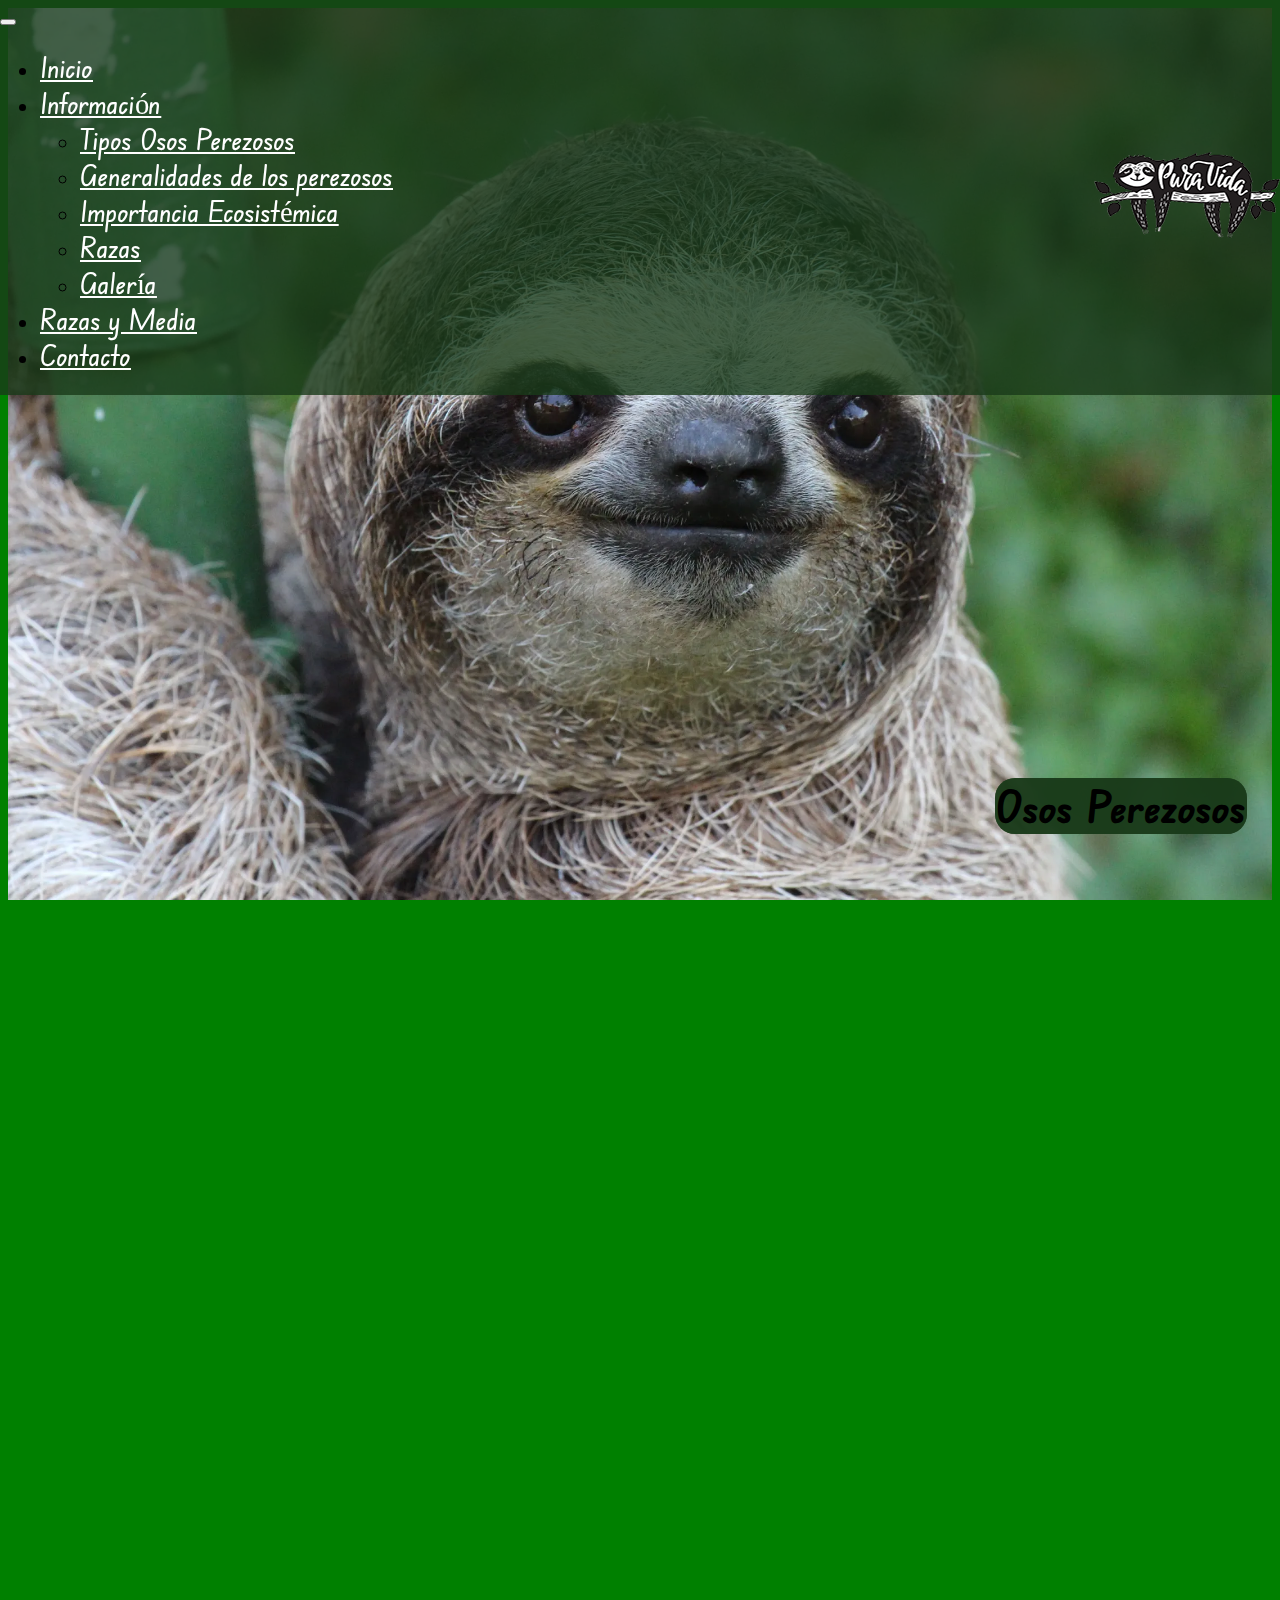
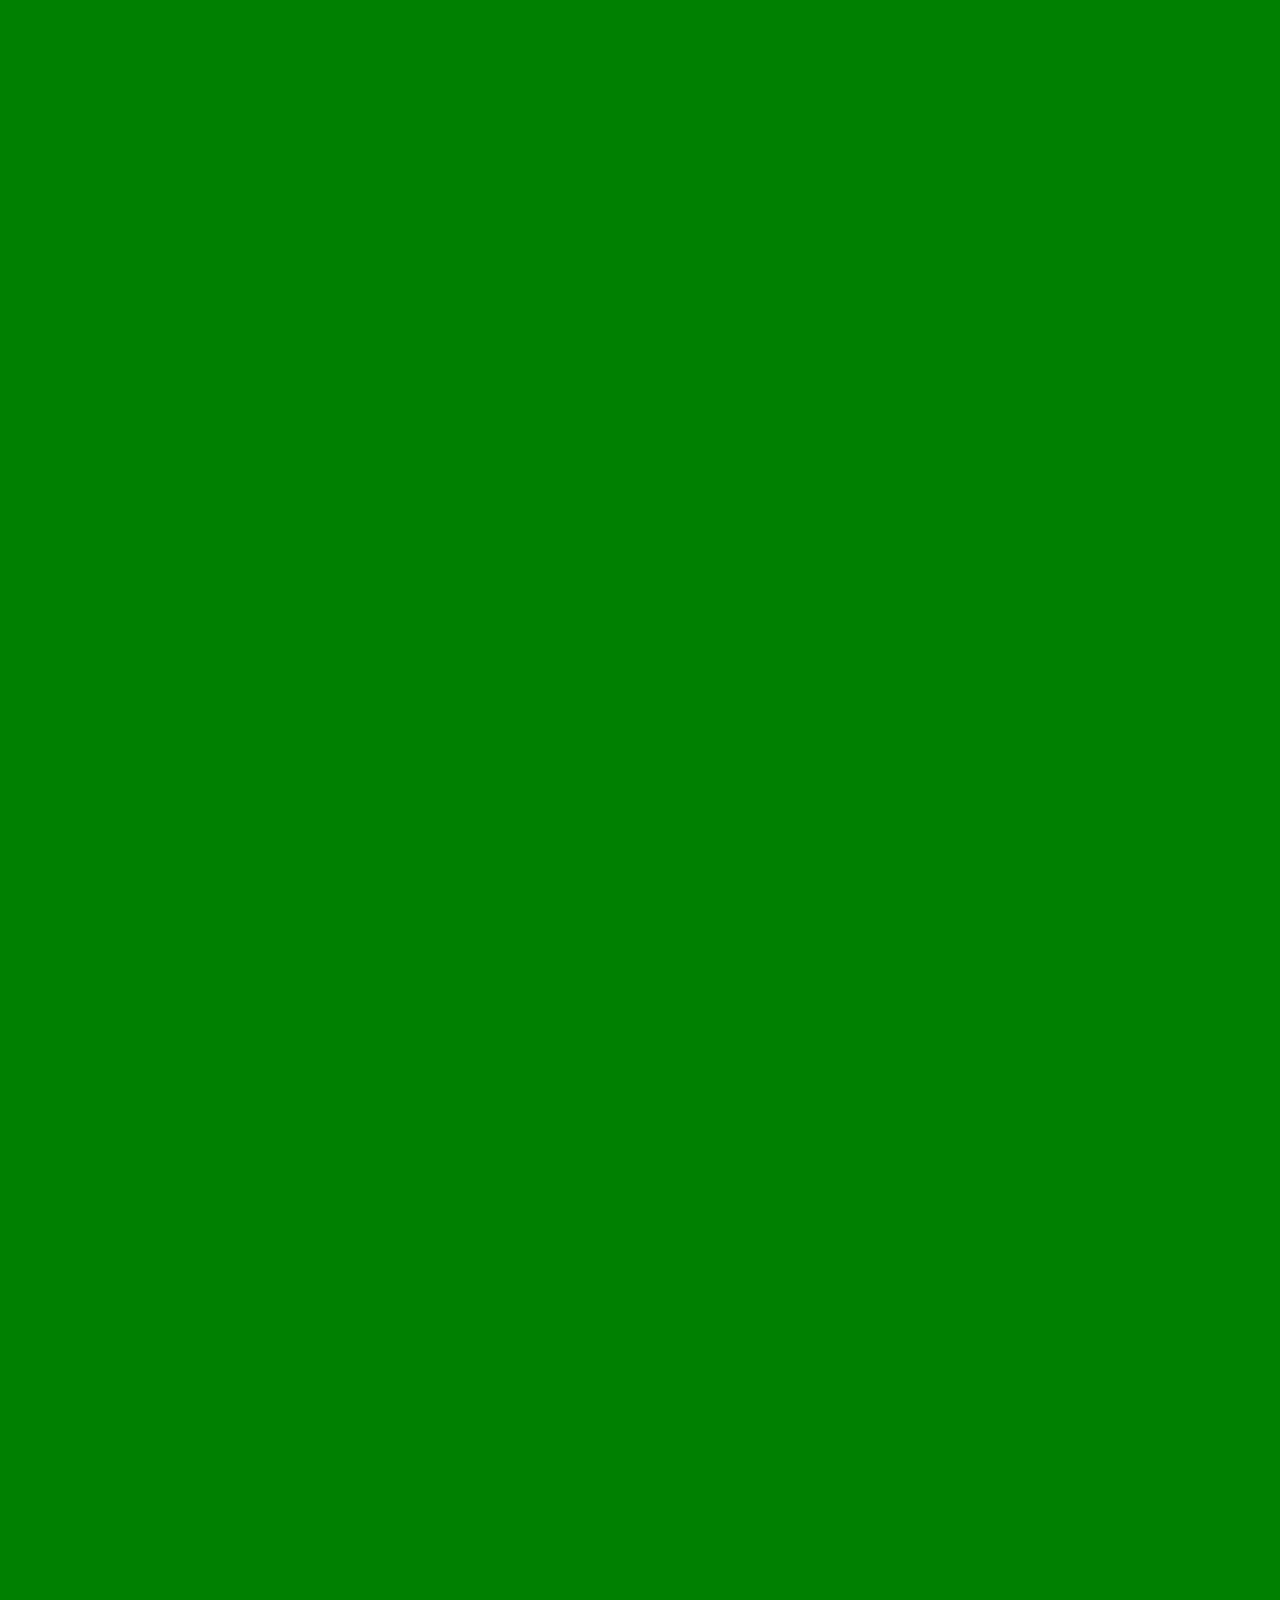
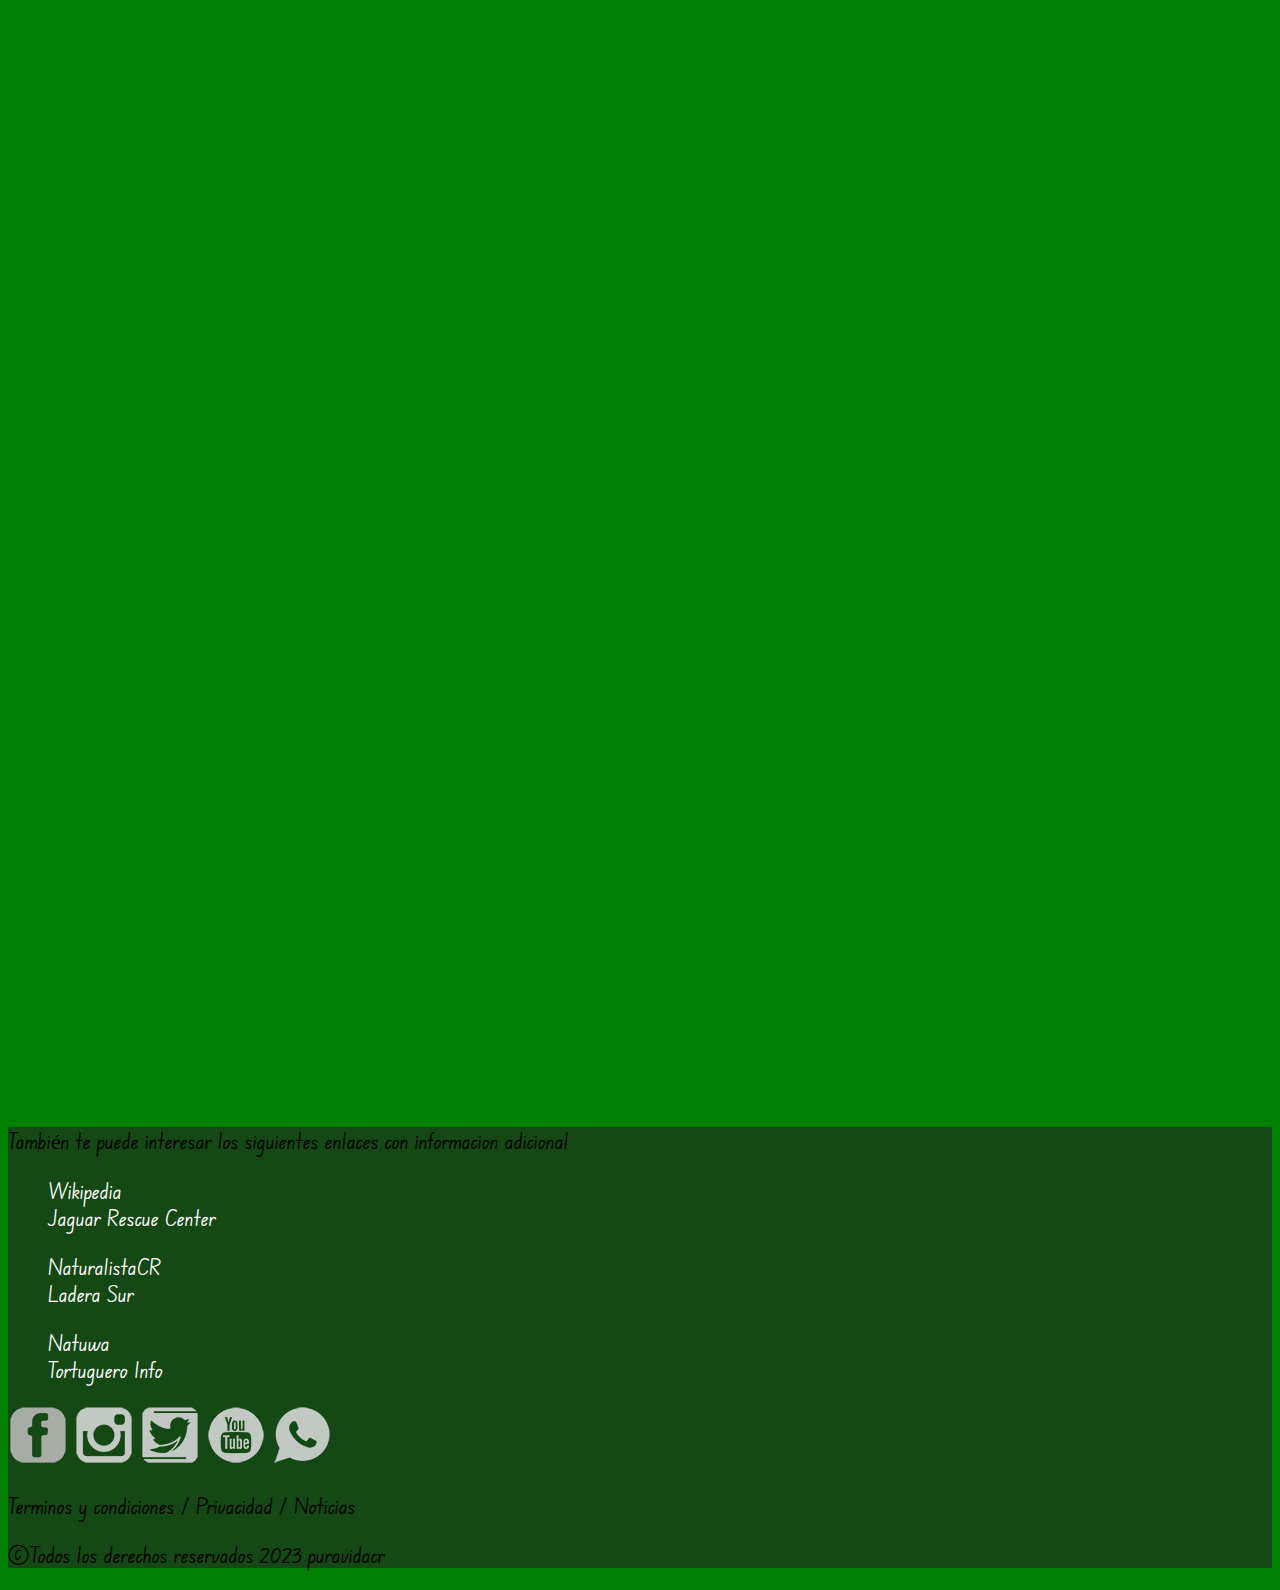
<file: index.html>
<!DOCTYPE html>
<html lang="es">
<head>
    <meta charset="UTF-8">
    <meta http-equiv="X-UA-Compatible" content="IE=edge">
    <meta name="viewport" content="width=device-width, initial-scale=1.0">
    <title>Oso Perezoso</title>
    <!--Enlaces tipo letra-->
    <link rel="preconnect" href="https://fonts.googleapis.com">
    <link rel="preconnect" href="https://fonts.gstatic.com" crossorigin>
    <link href="https://fonts.googleapis.com/css2?family=Delicious+Handrawn&display=swap" rel="stylesheet">

    <link rel="preconnect" href="https://fonts.googleapis.com">
    <link rel="preconnect" href="https://fonts.gstatic.com" crossorigin>
    <link href="https://fonts.googleapis.com/css2?family=Edu+NSW+ACT+Foundation:wght@500&display=swap" rel="stylesheet">
    <!--Logo Pestaña-->
    <link rel="shortcut icon" href="img/logo2.png" type="image/x-icon">
    <!--Link CSS-->
    <link rel="stylesheet" href="css/style.css">
    <!--Link Bootstrap-->
    <link href="https://cdn.jsdelivr.net/npm/bootstrap@5.3.0-alpha2/dist/css/bootstrap.min.css" rel="stylesheet" integrity="sha384-aFq/bzH65dt+w6FI2ooMVUpc+21e0SRygnTpmBvdBgSdnuTN7QbdgL+OapgHtvPp" crossorigin="anonymous">
    <!--Link Lightbox-->
     <link rel="stylesheet" href="css/lightbox.css">
    <!--aos-->
    <link href="https://unpkg.com/aos@2.3.1/dist/aos.css" rel="stylesheet">
    <!--CSS Letra-->
    <style>
      body{
        font-family: 'Edu NSW ACT Foundation', cursive;
        font-size: 22px;
      }
    </style>
    <!--Link iconos-->
    <link rel="stylesheet" href="https://cdn.jsdelivr.net/npm/bootstrap-icons@1.10.3/font/bootstrap-icons.css">
</head>
<body>
    <div class="fondo1 m-0 p-0">
        <div class="container-fluid mx-0 px-0">
            <header class="row mx-0 px-0">
                <!--Menú-->
                <div class="col-9">
                  <nav class="navbar navbar-expand-lg navigation">
                    <div class="container-fluid">
                      <button class="navbar-toggler bg-light" type="button" data-bs-toggle="collapse" data-bs-target="#navbarSupportedContent" aria-controls="navbarSupportedContent" aria-expanded="false" aria-label="Toggle navigation">
                        <span class="navbar-toggler-icon"></span>
                      </button>
                      <div class="collapse navbar-collapse" id="navbarSupportedContent">
                        <ul class="navbar-nav me-auto mb-2 mb-lg-0">
                          <li class="nav-item ms-4">
                            <a class="nav-link" aria-current="page" href="index.html">Inicio</a>
                          </li>
                          <li class="nav-item dropdown">
                            <a class="nav-link dropdown-toggle desplegable" href="#" role="button" data-bs-toggle="dropdown" aria-expanded="false">
                              Información
                            </a>
                            <ul class="dropdown-menu bg-success">
                              <li><a class="dropdown-item menu3" href="index.html#tipos">Tipos Osos Perezosos</a></li>
                              <li><a class="dropdown-item menu3" href="index.html#generalidades">Generalidades de los perezosos</a></li>
                              <li><a class="dropdown-item menu3" href="index.html#importancia">Importancia Ecosistémica</a></li>
                              <li><a class="dropdown-item menu3" href="media.html#razas">Razas</a></li>
                              <li><a class="dropdown-item menu3" href="media.html#galeria">Galería</a></li>
                            </ul>
                          </li>
                          <li class="nav-item ms-4">
                            <a class="nav-link" aria-current="page" href="media.html">Razas y Media</a>
                          </li>
                          <li class="nav-item ms-4">
                            <a class="nav-link" href="contacto.html">Contacto</a>
                          </li>
                        </ul>
                      </div>
                    </div>
                  </nav>
                </div>
                <!--Logo-->
                <div class="col-3 text-center logo">
                  <a href="index.html"><img src="img/logo3.png" alt="Logo" ></a> 
              </div>
            </header>
            <!--Titulos-->
            <section class="row">
              <div class="col d-block d-lg-none">
                <h1 class="display-4 text-light p-2 textofondo1">Osos Perezosos</h1>
              </div>

              <div class="col d-none d-lg-block">
                  <h1 class="display-3 text-light p-2 textofondo1">Osos Perezosos</h1>
              </div>
            </section>
        </div>
    </div>

    
    <div class="fondo2 py-2 pb-0">
      <div class="container contenedor1 rounded pb-3"  id="tipos" data-aos="zoom-in-up" data-aos-duration="1500">
        <section class="row align-items-center px-4 pt-3">
            <div class="col-12 col-lg-5 ">
              <h2 class="text-success">Tipos de Osos Perezosos</h2>
                <p>Existes dos familias de perezosos:</p>
                 <h5 class="text-success">TRES DEDOS</h5>
                <p> FAMILIA: BRADYPODIDAE <br>
                    GENERO: Bradypus <br>
                    ESPECIE: Bradypus variegatus</p>

                <p>Es una especie de mamífero placentario del orden Pilosa propia de Centroamérica y Sudamérica. Es un animal solitario, nocturno y arborícola, que habita en la selva secundaria y desarrollada y en los bosques caducifolios. Con su peluda piel, grandes garras y movimientos deliberados, los perezosos de dos dedos no se confunden con ningún otro animal. Estos animales, de 5 a 7 kg y de aproximadamente 60 cm de largo, tienen el tamaño perfecto para moverse por la copa de los árboles de su selvático hábitat. Fue declarado cómo símbolo nacional de Costa Rica, representando la fauna de este país.</p>
            </div>
            <div class="col-12 col-lg-7 text-center">
              <img src="img/imagen01.jpg" alt="Imagen" class="img img-fluid rounded">
            </div>
            <br>
        </section>
        <section class="row align-items-center px-4 mt-5">
          <div class="col-12 col-lg-5">
            <h5 class="text-success">DOS DEDOS</h5>
             <p> FAMILIA: MEGALONYCHIDAE <br>
              GENERO: Choloepus <br>
              ESPECIE: En Colombia hay tres especies de perezosos – (Bradypus variegatus), perezoso de tres dedos, (Choloepus hoffmanni), perezoso de dos dedos y (Choloepus didactylus) de la cuenca amazónica. <br></p>

              <p>El Perezoso de Tres Dedos es un mamífero arbóreo que se puede encontrar en América Central y del Sur. Su homónimo es uno de los siete pecados capitales (pereza) y el término de “tres dedos” se refiere a las tres garras que tiene en cada extremidad. Hay cuatro especies de perezosos de tres dedos, dos de los cuales se encuentran en la selva amazónica. El Perezoso de garganta marrón (Bradypus variegatus) es el perezoso de tres dedos más ampliamente distribuido. Su rango se extiende tan al norte como Honduras, a través de América Central, abarca toda la selva amazónica y más allá de la costa oriental de Brasil en la selva tropical del Atlántico.</p>
          </div>
          <div class="col-12 col-lg-7 text-center">
            <img src="img/imagen02.jpg" alt="Imagen" class="img img-fluid rounded">
          </div>
          <br>
        </section>

        <section class="row mt-5 px-4" id="generalidades">
          <div class="col-12">
            <h2 class="text-success">Generalidades de los perezosos</h2>
            <p>Los perezosos son endémicos de la región Neotropical, desde la península de Yucatán en Centro América, hasta Brasil (Eisemberg, 1989; perezosos - Animal BankEmmons, 1999).</p> 
          </div>
        </section>

        <section class="row px-4">
          <div class="col-12 col-lg-8">
            <p>Hay seis especies descritas y reportadas, cuatro especies de perezosos de tres uñas (Bradypus sp.) y dos especies de perezosos de dos uñas (Choloepus sp.) (Wetzel, 1985, Anderson, 2001). Aunque se han realizado numerosas investigaciones sobre ellos aún existe mucha controversia y desconocimiento en cuanto a estas especies.</p>

            <p>En Colombia están reportadas tres especies de perezosos, uno de tres uñas, el Bradypus variegatus y dos de dos uñas, el Choloepus hoffmanni y el Choloepus didactylus (Wetzel, 1985).</p>

            <p>El hábitat de estas especies está limitado por la disponibilidad de cobertura vegetal continua y por factores bioclimáticos (Moreno, 2005, Phillips, 2006).</p>

            <p>El área de distribución de B. variegatus alguna vez ocupó casi la totalidad del territorio nacional; hoy esta marginada a algunas regiones costeras, algunas localidades bajas de los valles interandinos y a las regiones del Orinoco y Amazonas. (Wetzel, 1985, Phillips, 2006).</p>
          </div>
          <div class="col-12 col-lg-4 text-center my-5">
            <img src="img/imagen03.jpg" alt="Imagen" class="img img-fluid rounded">
          </div>
        </section>

        <section class="row px-4 py-3">
          <div class="col-12">

              <p>El C. hoffmanni tiene rango de distribución en las regiones de la costa norte, costa pacífica y región andina, actualmente muy fragmentado. Se distinguen dos fenotipos de C. hoffmanni uno propio de las zonas bajas y otro propio de las zonas altas; también se diferencian por región de origen (Moreno, 2003).</p>
          </div>
        </section>

        <section class="row align-items-center px-4" id="importancia">
          <h2 class="text-success">Importancia Ecosistémica</h2>
          <div class="col-12 col-lg-3 mt-3 text-center">
              <img src="img/imagen04.jfif" alt="Imagen" class="img img-fluid rounded">
          </div>
          <div class="col-12 col-lg-9">
              <p>Los perezosos, son de gran importancia ecológica ya que constituyen la mayor proporción de la biomasa del bosque húmedo tropical.</p>
              
              <p>Su comportamiento al defecar lo convierte en pieza importante del ciclo de nutrientes, ya que una vez por semana baja del árbol a orinar y a defecar. Cuando este cava el hueco para depositar las heces, el perezoso está devolviendo al árbol los nutrientes que recibió de sus hojas.</p>

              <p>Al defecar de la cima del árbol, las heces se esparcirán y serán llevadas por la lluvia del bosque tropical. (http://perezosos-perezoso.blogspot.com/2011/11/importancia-ambiental-del-perezoso.html)</p>
          </div>
        </section>

    </div>

    <!--Pie de Página-->
    <footer class="container-fluid mt-3">
      <section class="row">
        <p class="text-light mt-3">También te puede interesar los siguientes enlaces con informacion adicional</p>
        <div class="col-12 col-lg-2">
          <ul class="list">
            <li><a href="https://es.wikipedia.org/wiki/Folivora" target="_blank">Wikipedia</a></li>
            <li><a href="https://www.jaguarrescue.foundation/es-es/LoqueHacemos/Perezosos" target="_blank">Jaguar Rescue Center</a></li>
          </ul>
        </div>

          <div class="col-12 col-lg-2">
          <ul class="list">
            <li><a href="https://costarica.inaturalist.org/taxa/1317251-Folivora" target="_blank">NaturalistaCR</a></li>
            <li><a href="https://laderasur.com/articulo/costa-rica-osos-perezosos-gozaran-de-proteccion-especial-tras-haber-sido-designados-simbolos-nacionales/" target="_blank">Ladera Sur</a></li>
          </ul>
        </div>

        <div class="col-12 col-lg-2">
          <ul class="list">
            <li><a href="https://www.natuwa.com/portfolio/oso-perezoso-de-dos-dedos/" target="_blank">Natuwa</a></li>
            <li><a href="https://www.tortugueroinfo.com/perezoso-tortuguero.html" target="_blank">Tortuguero Info</a></li>
          </ul>
        </div>

        <div class="col text-end pe-5">
          <a href="https://facebook.com" target="_blank"><img src="img/logos/facebook.png" alt="logo facebook"></a> 
          <a href="https://instagram.com" target="_blank"><img src="img/logos/instagra.png" alt="logo instagram"></a> 
          <a href="https://twitter.com" target="_blank"><img src="img/logos/twiter.png" alt="logo twiter"></a> 
          <a href="https://youtube.com" target="_blank"><img src="img/logos/youtube.png" alt="logo youtube"></a> 
          <a href="https://wa.me/70768770" target="_blank"><img src="img/logos/whatsapp.png" alt="logo whatsapp"></a>
          
          
        </div>
      </section>
      <section class="row">
        <div class="col">
          <p class="text-light mt-3 mb-0 me-5 text-end fs-5">Terminos y condiciones / Privacidad / Noticias</p>
          <p class="text-light text-center fs-6">©Todos los derechos reservados 2023 puravidacr</p>
        </div>
        
      </section>
    </footer>
    </div><!--Fin Contenido-->

    
    
    

    <!--JS Jquery-->
    <script src="https://code.jquery.com/jquery-3.6.4.min.js"></script>
    <!--JS Bootstrap-->
    <script src="https://cdn.jsdelivr.net/npm/bootstrap@5.3.0-alpha2/dist/js/bootstrap.bundle.min.js" integrity="sha384-qKXV1j0HvMUeCBQ+QVp7JcfGl760yU08IQ+GpUo5hlbpg51QRiuqHAJz8+BrxE/N" crossorigin="anonymous"></script>
    <!--JS aos-->
    <script src="https://unpkg.com/aos@2.3.1/dist/aos.js"></script>
    <script>
      AOS.init();
    </script>
    <!--JS Lightbox-->
    <script src="js/lightbox.js"></script>

</body>
</html>
</file>
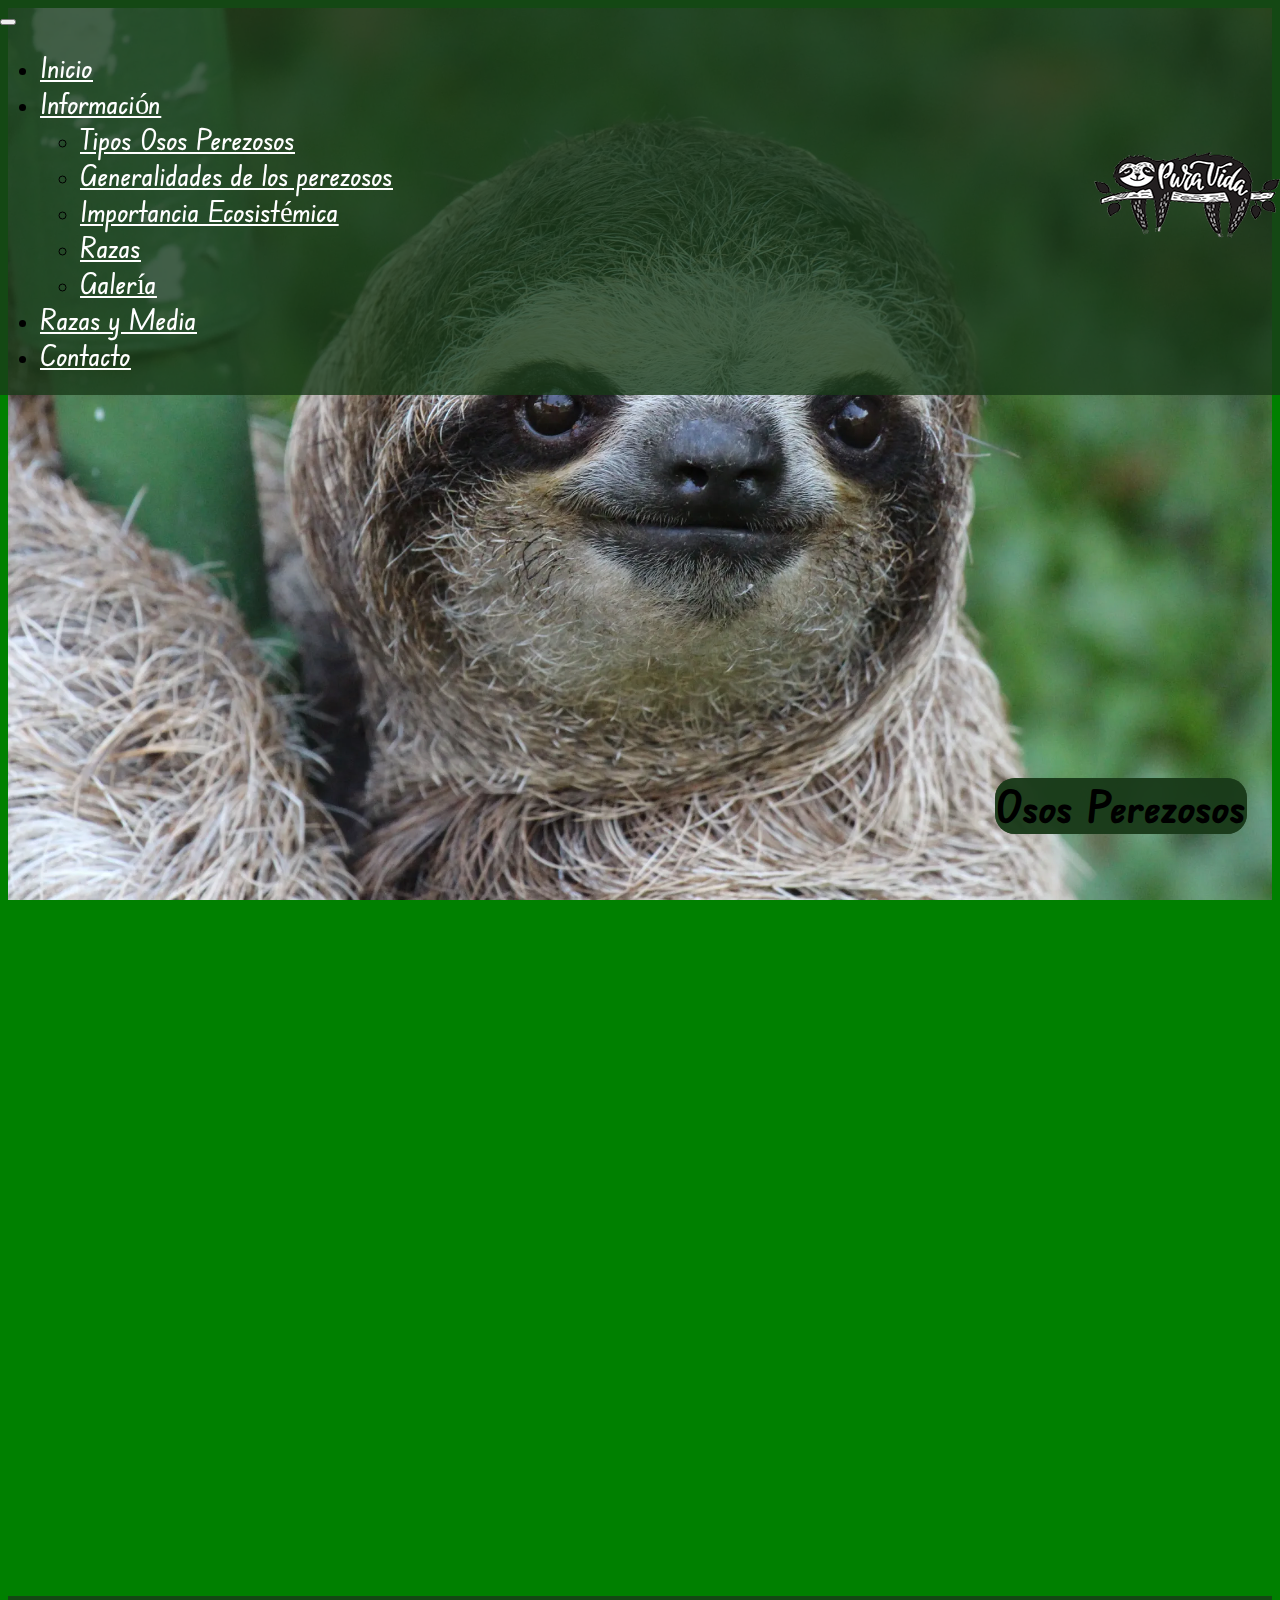
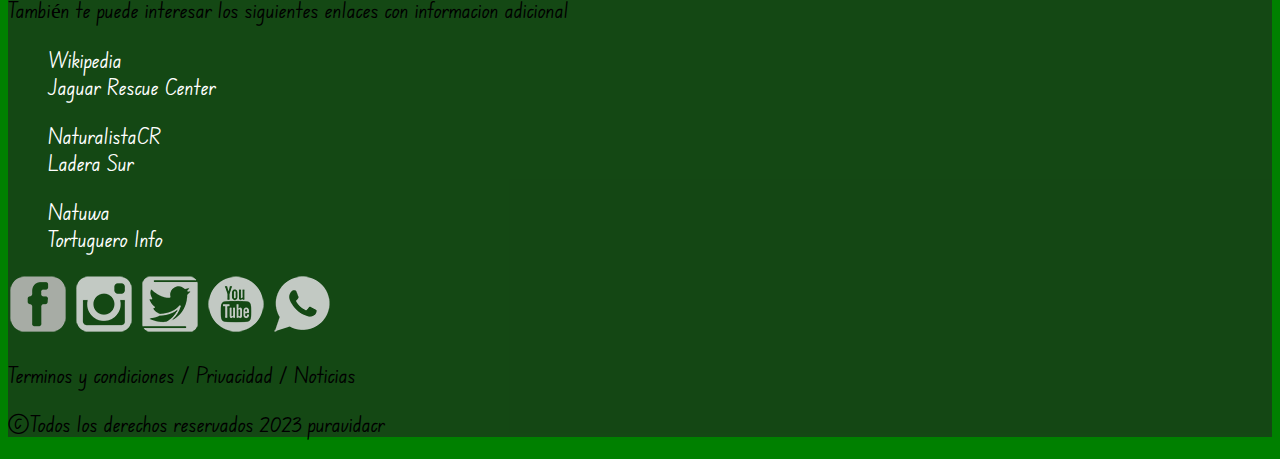
<file: contacto.html>
<!DOCTYPE html>
<html lang="es">
<head>
    <meta charset="UTF-8">
    <meta http-equiv="X-UA-Compatible" content="IE=edge">
    <meta name="viewport" content="width=device-width, initial-scale=1.0">
    <title>Oso Perezoso</title>
    <!--Enlaces tipo letra-->
    <link rel="preconnect" href="https://fonts.googleapis.com">
    <link rel="preconnect" href="https://fonts.gstatic.com" crossorigin>
    <link href="https://fonts.googleapis.com/css2?family=Delicious+Handrawn&display=swap" rel="stylesheet">

    <link rel="preconnect" href="https://fonts.googleapis.com">
    <link rel="preconnect" href="https://fonts.gstatic.com" crossorigin>
    <link href="https://fonts.googleapis.com/css2?family=Edu+NSW+ACT+Foundation:wght@500&display=swap" rel="stylesheet">
    <!--Logo Pestaña-->
    <link rel="shortcut icon" href="img/logo2.png" type="image/x-icon">
    <!--Link CSS-->
    <link rel="stylesheet" href="css/style.css">
    <!--Link Bootstrap-->
    <link href="https://cdn.jsdelivr.net/npm/bootstrap@5.3.0-alpha2/dist/css/bootstrap.min.css" rel="stylesheet" integrity="sha384-aFq/bzH65dt+w6FI2ooMVUpc+21e0SRygnTpmBvdBgSdnuTN7QbdgL+OapgHtvPp" crossorigin="anonymous">
    <!--Link Lightbox-->
     <link rel="stylesheet" href="css/lightbox.css">
    <!--aos-->
    <link href="https://unpkg.com/aos@2.3.1/dist/aos.css" rel="stylesheet">
    <!--CSS Letra-->
    <style>
      body{
        font-family: 'Edu NSW ACT Foundation', cursive;
        font-size: 22px;
      }
    </style>
    <!--Link iconos-->
    <link rel="stylesheet" href="https://cdn.jsdelivr.net/npm/bootstrap-icons@1.10.3/font/bootstrap-icons.css">
</head>
<body>
    <div class="fondo1 m-0 p-0">
        <div class="container-fluid mx-0 px-0">
            <header class="row mx-0 px-0">
                <!--Menú-->
                <div class="col-9">
                  <nav class="navbar navbar-expand-lg navigation">
                    <div class="container-fluid">
                      <button class="navbar-toggler bg-light" type="button" data-bs-toggle="collapse" data-bs-target="#navbarSupportedContent" aria-controls="navbarSupportedContent" aria-expanded="false" aria-label="Toggle navigation">
                        <span class="navbar-toggler-icon"></span>
                      </button>
                      <div class="collapse navbar-collapse" id="navbarSupportedContent">
                        <ul class="navbar-nav me-auto mb-2 mb-lg-0">
                          <li class="nav-item ms-4">
                            <a class="nav-link" aria-current="page" href="index.html">Inicio</a>
                          </li>
                          <li class="nav-item dropdown">
                            <a class="nav-link dropdown-toggle desplegable" href="#" role="button" data-bs-toggle="dropdown" aria-expanded="false">
                              Información
                            </a>
                            <ul class="dropdown-menu bg-success">
                              <li><a class="dropdown-item menu3" href="index.html#tipos">Tipos Osos Perezosos</a></li>
                              <li><a class="dropdown-item menu3" href="index.html#generalidades">Generalidades de los perezosos</a></li>
                              <li><a class="dropdown-item menu3" href="index.html#importancia">Importancia Ecosistémica</a></li>
                              <li><a class="dropdown-item menu3" href="media.html#razas">Razas</a></li>
                              <li><a class="dropdown-item menu3" href="media.html#galeria">Galería</a></li>
                            </ul>
                          </li>
                          <li class="nav-item ms-4">
                            <a class="nav-link" aria-current="page" href="media.html">Razas y Media</a>
                          </li>
                          <li class="nav-item ms-4">
                            <a class="nav-link" href="contacto.html">Contacto</a>
                          </li>
                        </ul>
                      </div>
                    </div>
                  </nav>
                </div>
                <!--Logo-->
                <div class="col-3 text-center logo">
                  <a href="index.html"><img src="img/logo3.png" alt="Logo" ></a> 
              </div>
            </header>
            <!--Titulos-->
            <section class="row">
              <div class="col d-block d-lg-none">
                <h1 class="display-4 text-light p-2 textofondo1">Osos Perezosos</h1>
              </div>

              <div class="col d-none d-lg-block">
                  <h1 class="display-3 text-light p-2 textofondo1">Osos Perezosos</h1>
              </div>
            </section>
        </div>
    </div>

    <!--Contenido-->
    <div class="fondo2 py-2 pb-0">
      <div class="container contenedor1 rounded p-4"  id="tipos" data-aos="zoom-in-up" data-aos-duration="1500">
        <section class="row justify-content-center m-5">
          <div class="col-12 col-lg-8">
            <h1 class="text-center">Contáctenos</h1>
            <p class="text-center w-responsive mx-auto mb-5">¿Tiene alguna pregunta? Por favor no lo dude para contactarnos directamente. Nuestro equipo se comunicará con udted en cuestión de horas para ayudarlo</p>
          </div>
        </section>
        <section class="row m-4">
            <div class="col-12 col-lg-8 mb-md-0 mb-5">
                <form id="contractform">
                    <section class="row m-4">
                        <div class="col-md-6">
                            <div class="md-form mb-0">
                                 <input type="text" name="nombre" placeholder="Nombre completo" class="form-control">
                                 <label for="nombre">Nombre</label>
                            </div>
                        </div>

                        <div class="col-md-6">
                            <div class="md-form mb-0">
                                 <input type="text" name="email" placeholder="Correo electrónico" class="form-control">
                                 <label for="email">Correo Electrónico</label>
                            </div>
                        </div>   
                    </section>

                    <section class="row m-4">
                        <div class="col-md-6">
                            <div class="md-form mb-0">
                                 <input type="text" name="numero" placeholder="Número Telefóno" class="form-control">
                                 <label for="numero">Número teléfono</label>
                            </div>
                        </div>

                        <div class="col-md-6">
                            <div class="md-form mb-0">
                                 <input type="text" name="asunto" placeholder="Asunto" class="form-control">
                                 <label for="asunto">Asunto</label>
                            </div>
                        </div>   
                    </section>

                    <section class="row m-4">
                        <div class="col mb-3">
                            <textarea class="form-control h-100" id="exampleFormControlTextarea1" rows="3"></textarea>
                            <button type="submit" class="btn btn-success mt-2">Enviar</button>
                        </div>
                    </section>
                </form>
            </div>
            <div class="col-12 col-lg-4">
                <section class="row contacto2">
                    <div class="col">
                        <p>Tambien puede contactarnos por medio de:</p>
                        <ul>
                            <li><a href="tel:+70768770"><img src="img/logos/telephone-call.png" alt="Logo teléfono" class="m-2">(506)70768770</a></li>
                            <li><a href="https://wa.me/70768770" target="_blank"><img src="img/logos/whatsapp (1).png" alt="Logo whatsapp" class="m-2">Whatsapp</a></li>
                            <li><a href="mailto:macbcalderon@gmail.com"><img src="img/logos/email.png" alt="Logo email" class="m-2">Email: macbcalderon@gmail.com</a></li>
                            <li><img src="img/logos/address.png" alt="Logo dirección" class="m-2">Dirección: Porvenir Desamparados</li>
                        </ul>
                    </div>
                </section>
            </div>
        </section>
    </div><!--Fin contenido-->

    <!--Pie de Página-->
    <footer class="container-fluid mt-3">
      <section class="row">
        <div class="col">
          <p class="text-light mt-3">También te puede interesar los siguientes enlaces con informacion adicional</p>
        </div>
      </section>
        <section class="row">
        <div class="col-12 col-lg-2">
          <ul class="list">
            <li><a href="https://es.wikipedia.org/wiki/Folivora" target="_blank">Wikipedia</a></li>
            <li><a href="https://www.jaguarrescue.foundation/es-es/LoqueHacemos/Perezosos" target="_blank">Jaguar Rescue Center</a></li>
          </ul>
        </div>

          <div class="col-12 col-lg-2">
          <ul class="list">
            <li><a href="https://costarica.inaturalist.org/taxa/1317251-Folivora" target="_blank">NaturalistaCR</a></li>
            <li><a href="https://laderasur.com/articulo/costa-rica-osos-perezosos-gozaran-de-proteccion-especial-tras-haber-sido-designados-simbolos-nacionales/" target="_blank">Ladera Sur</a></li>
          </ul>
        </div>

        <div class="col-12 col-lg-2">
          <ul class="list">
            <li><a href="https://www.natuwa.com/portfolio/oso-perezoso-de-dos-dedos/" target="_blank">Natuwa</a></li>
            <li><a href="https://www.tortugueroinfo.com/perezoso-tortuguero.html" target="_blank">Tortuguero Info</a></li>
          </ul>
        </div>

        <div class="col text-end pe-5">
          <a href="https://facebook.com" target="_blank"><img src="img/logos/facebook.png" alt="logo facebook"></a> 
          <a href="https://instagram.com" target="_blank"><img src="img/logos/instagra.png" alt="logo instagram"></a> 
          <a href="https://twitter.com" target="_blank"><img src="img/logos/twiter.png" alt="logo twiter"></a> 
          <a href="https://youtube.com" target="_blank"><img src="img/logos/youtube.png" alt="logo youtube"></a> 
          <a href="https://wa.me/70768770" target="_blank"><img src="img/logos/whatsapp.png" alt="logo whatsapp"></a>
          
          
        </div>
      </section>
      <section class="row">
        <div class="col">
          <p class="text-light mt-3 mb-0 me-5 text-end fs-5">Terminos y condiciones / Privacidad / Noticias</p>
          <p class="text-light text-center fs-6">©Todos los derechos reservados 2023 puravidacr</p>
        </div>
        
      </section>
    </footer>
    </div><!--Fin Contenido-->

    
    
    

    <!--JS Jquery-->
    <script src="https://code.jquery.com/jquery-3.6.4.min.js"></script>
    <!--JS Bootstrap-->
    <script src="https://cdn.jsdelivr.net/npm/bootstrap@5.3.0-alpha2/dist/js/bootstrap.bundle.min.js" integrity="sha384-qKXV1j0HvMUeCBQ+QVp7JcfGl760yU08IQ+GpUo5hlbpg51QRiuqHAJz8+BrxE/N" crossorigin="anonymous"></script>
    <!--JS aos-->
    <script src="https://unpkg.com/aos@2.3.1/dist/aos.js"></script>
    <script>
      AOS.init();
    </script>
    <!--JS Lightbox-->
    <script src="js/lightbox.js"></script>

</body>
</html>
</file>
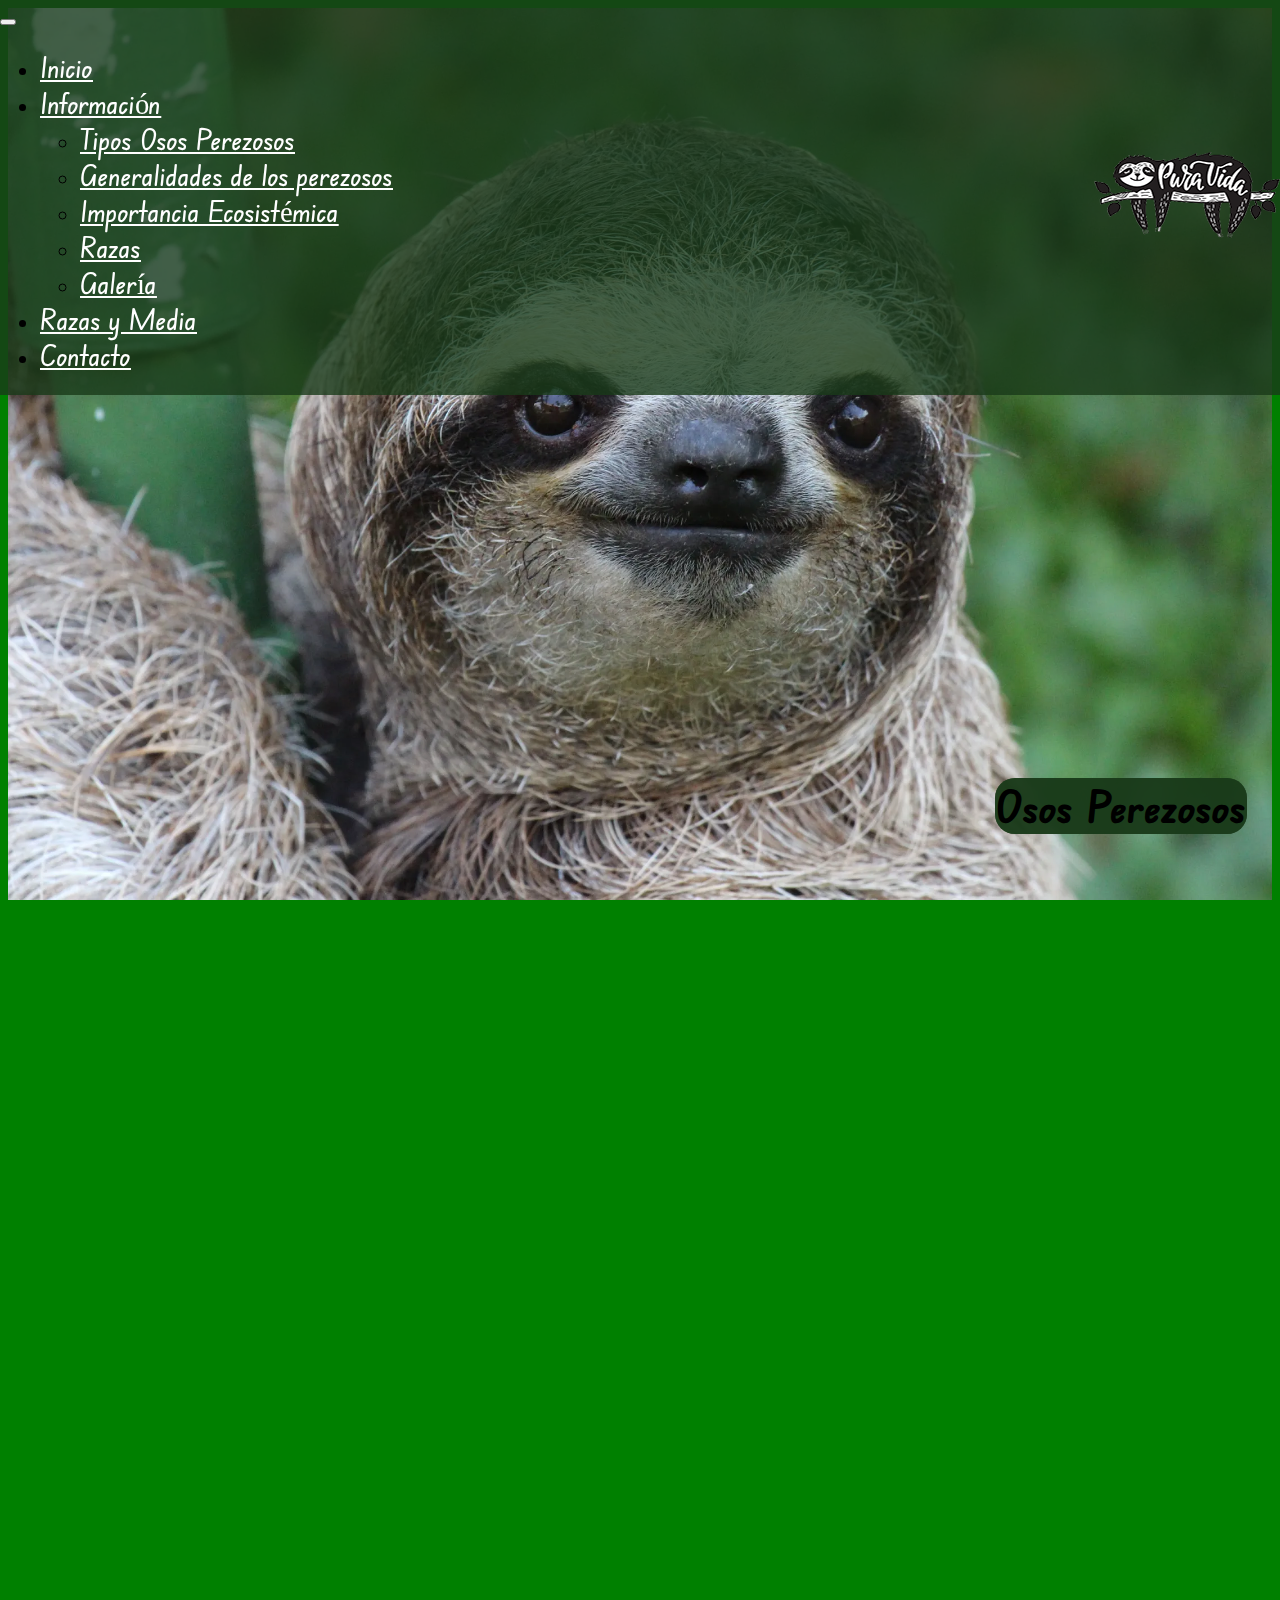
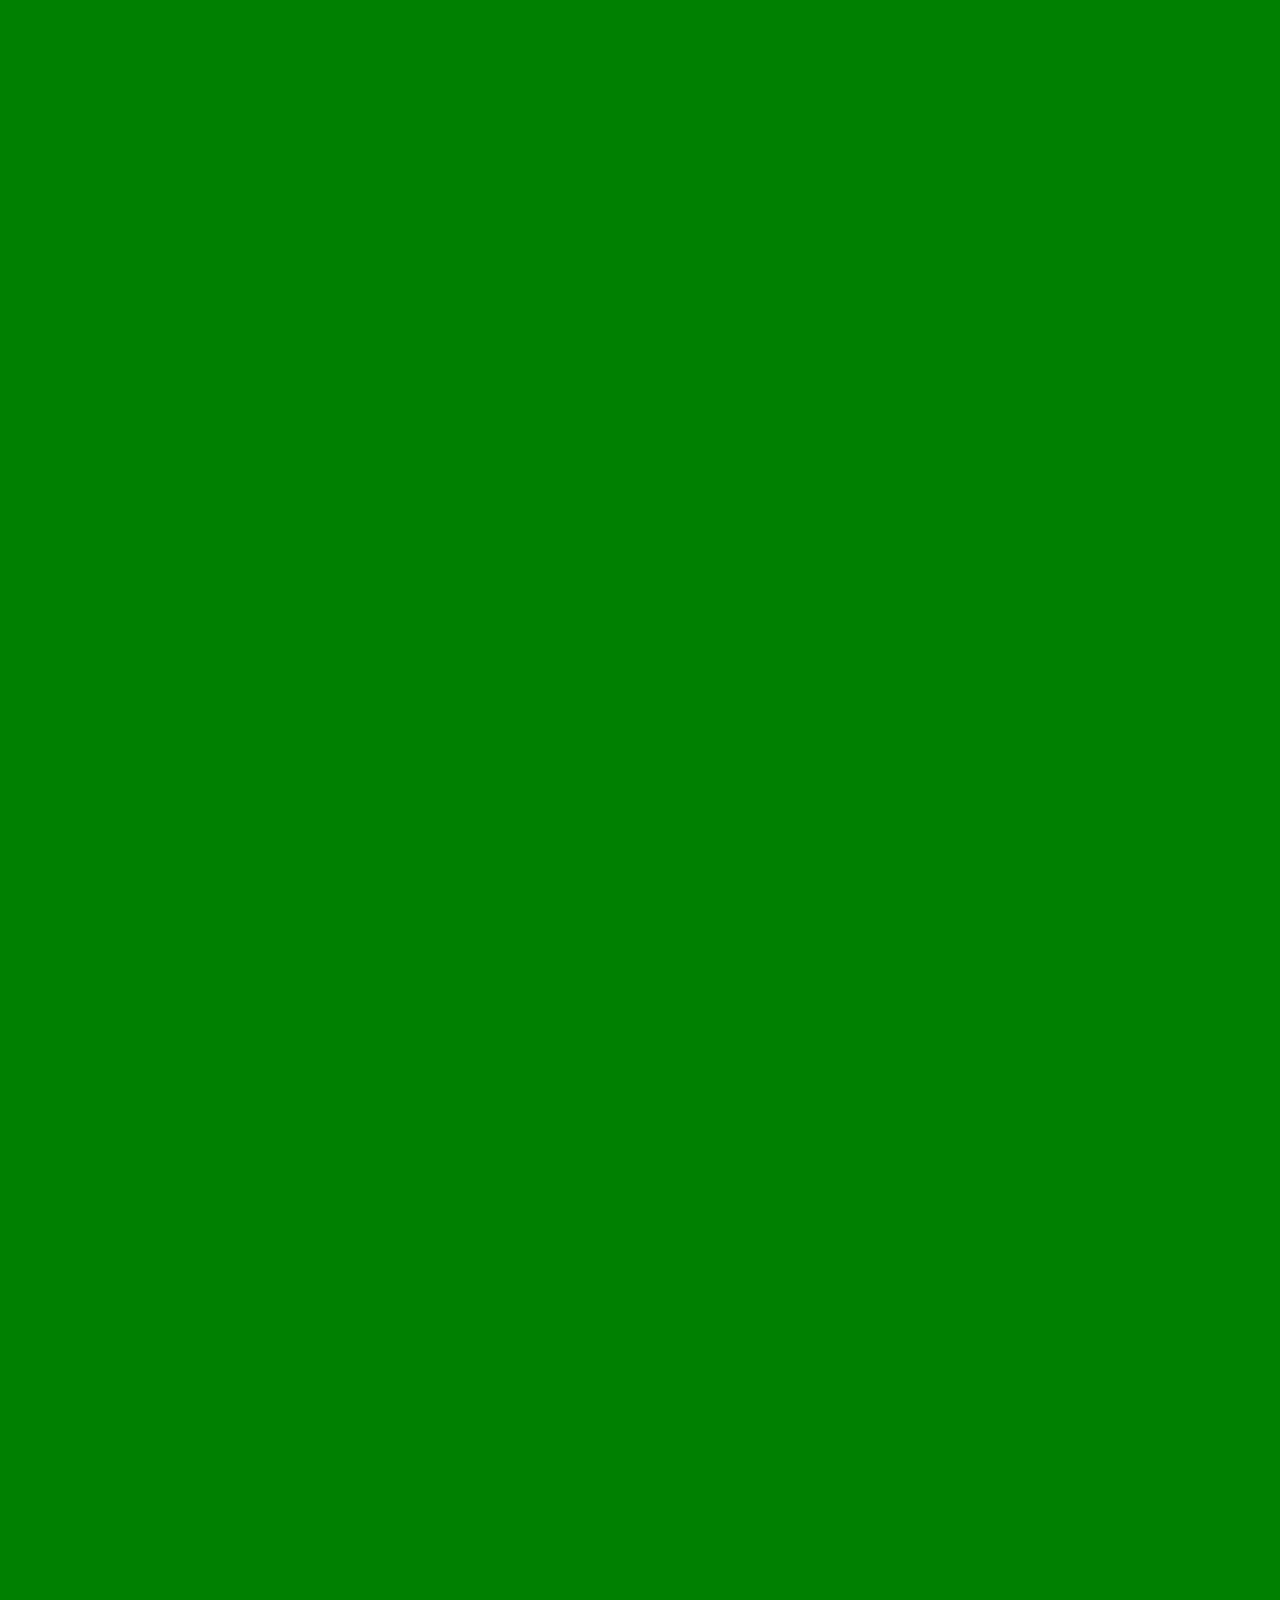
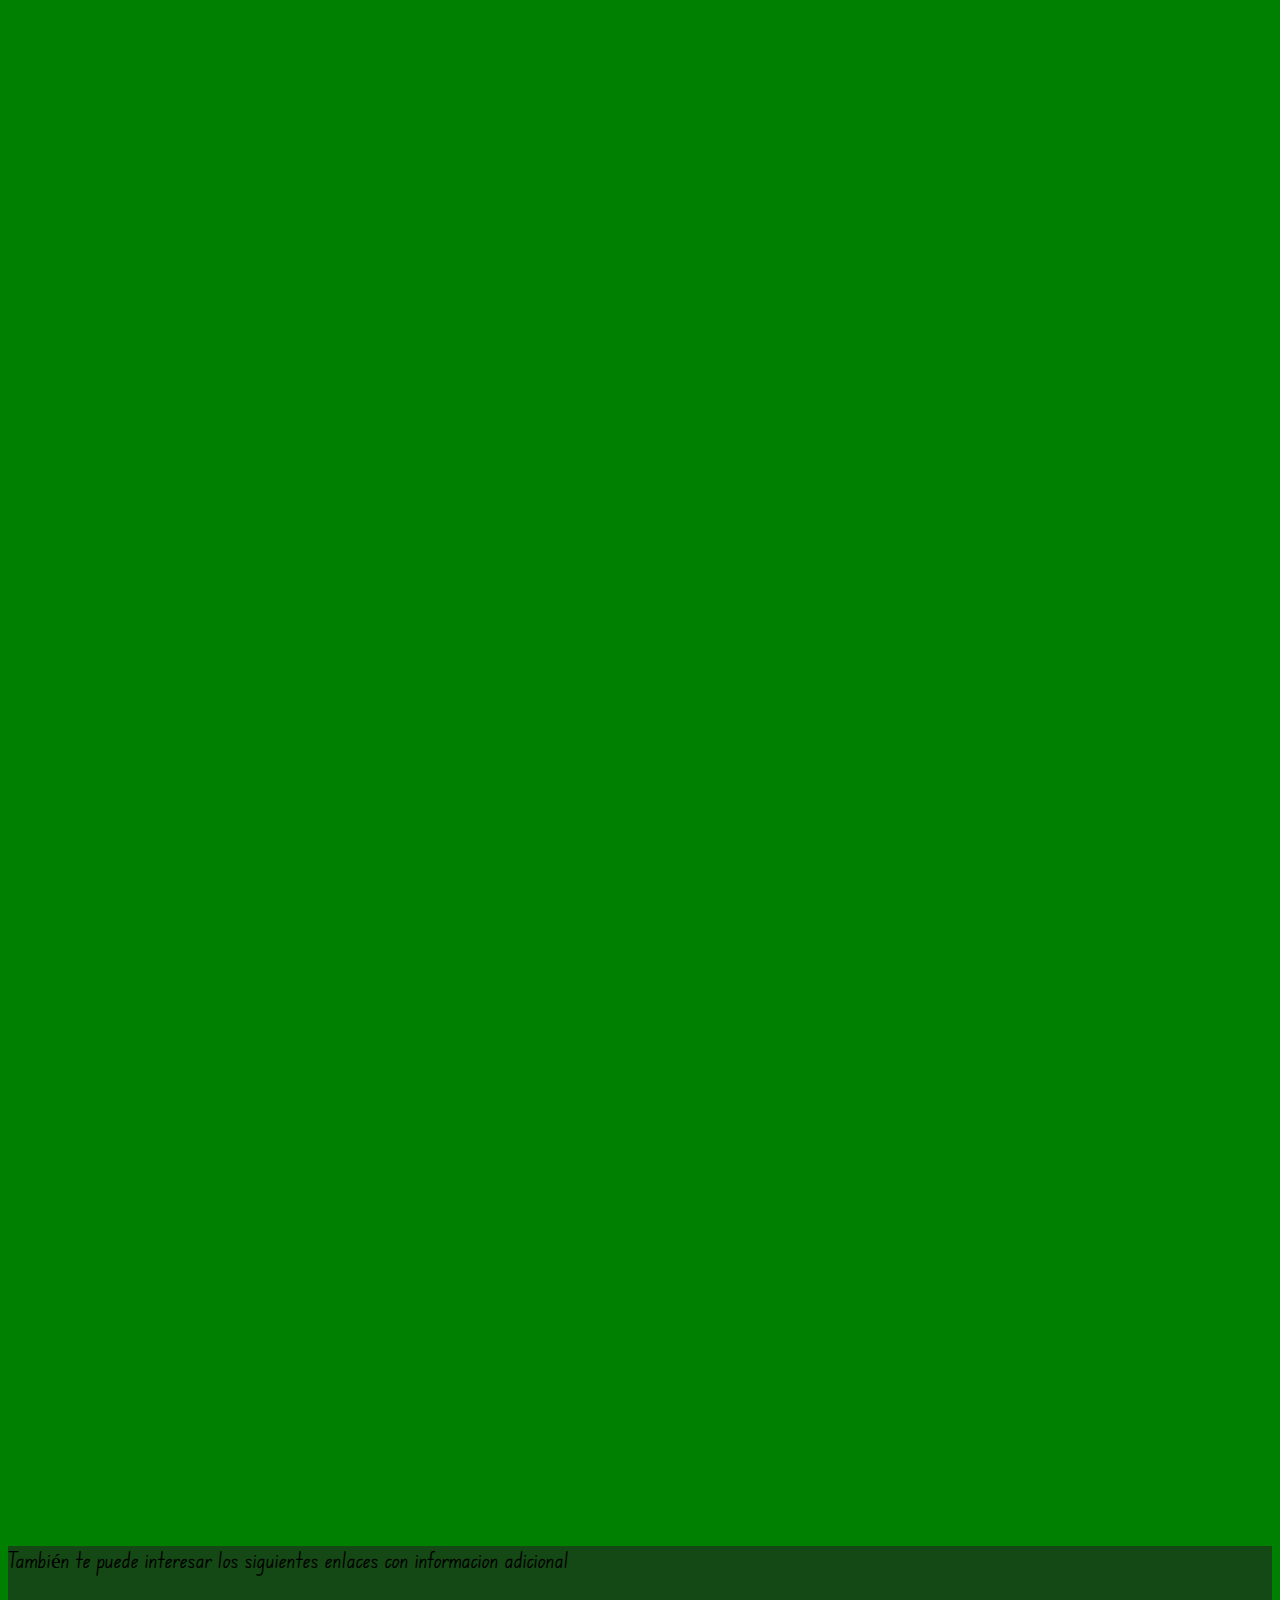
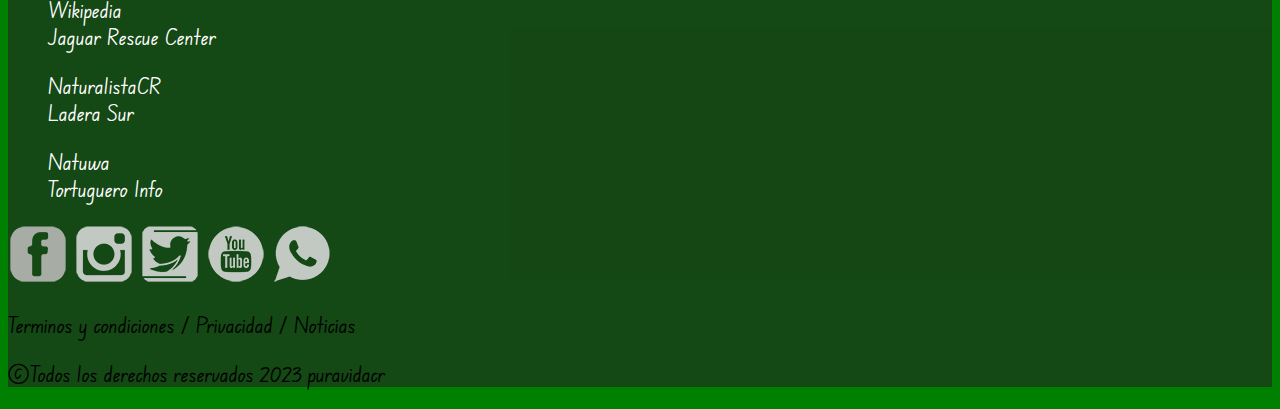
<file: media.html>
<!DOCTYPE html>
<html lang="es">
<head>
    <meta charset="UTF-8">
    <meta http-equiv="X-UA-Compatible" content="IE=edge">
    <meta name="viewport" content="width=device-width, initial-scale=1.0">
    <title>Oso Perezoso</title>
    <!--Enlaces tipo letra-->
    <link rel="preconnect" href="https://fonts.googleapis.com">
    <link rel="preconnect" href="https://fonts.gstatic.com" crossorigin>
    <link href="https://fonts.googleapis.com/css2?family=Delicious+Handrawn&display=swap" rel="stylesheet">

    <link rel="preconnect" href="https://fonts.googleapis.com">
    <link rel="preconnect" href="https://fonts.gstatic.com" crossorigin>
    <link href="https://fonts.googleapis.com/css2?family=Edu+NSW+ACT+Foundation:wght@500&display=swap" rel="stylesheet">
    <!--Logo Pestaña-->
    <link rel="shortcut icon" href="img/logo2.png" type="image/x-icon">
    <!--Link CSS-->
    <link rel="stylesheet" href="css/style.css">
    <!--Link Bootstrap-->
    <link href="https://cdn.jsdelivr.net/npm/bootstrap@5.3.0-alpha2/dist/css/bootstrap.min.css" rel="stylesheet" integrity="sha384-aFq/bzH65dt+w6FI2ooMVUpc+21e0SRygnTpmBvdBgSdnuTN7QbdgL+OapgHtvPp" crossorigin="anonymous">
    <!--Link Lightbox-->
     <link rel="stylesheet" href="css/lightbox.css">
    <!--aos-->
    <link href="https://unpkg.com/aos@2.3.1/dist/aos.css" rel="stylesheet">
    <!--CSS Letra-->
    <style>
      body{
        font-family: 'Edu NSW ACT Foundation', cursive;
        font-size: 22px;
      }
    </style>
    <!--Link iconos-->
    <link rel="stylesheet" href="https://cdn.jsdelivr.net/npm/bootstrap-icons@1.10.3/font/bootstrap-icons.css">
</head>
<body>
    <div class="fondo1 m-0 p-0">
        <div class="container-fluid mx-0 px-0">
            <header class="row mx-0 px-0">
                <!--Menú-->
                <div class="col-9">
                  <nav class="navbar navbar-expand-lg navigation">
                    <div class="container-fluid">
                      <button class="navbar-toggler bg-light" type="button" data-bs-toggle="collapse" data-bs-target="#navbarSupportedContent" aria-controls="navbarSupportedContent" aria-expanded="false" aria-label="Toggle navigation">
                        <span class="navbar-toggler-icon"></span>
                      </button>
                      <div class="collapse navbar-collapse" id="navbarSupportedContent">
                        <ul class="navbar-nav me-auto mb-2 mb-lg-0">
                          <li class="nav-item ms-4">
                            <a class="nav-link" aria-current="page" href="index.html">Inicio</a>
                          </li>
                          <li class="nav-item dropdown">
                            <a class="nav-link dropdown-toggle desplegable" href="#" role="button" data-bs-toggle="dropdown" aria-expanded="false">
                              Información
                            </a>
                            <ul class="dropdown-menu bg-success">
                              <li><a class="dropdown-item menu3" href="index.html#tipos">Tipos Osos Perezosos</a></li>
                              <li><a class="dropdown-item menu3" href="index.html#generalidades">Generalidades de los perezosos</a></li>
                              <li><a class="dropdown-item menu3" href="index.html#importancia">Importancia Ecosistémica</a></li>
                              <li><a class="dropdown-item menu3" href="media.html#razas">Razas</a></li>
                              <li><a class="dropdown-item menu3" href="media.html#galeria">Galería</a></li>
                            </ul>
                          </li>
                          <li class="nav-item ms-4">
                            <a class="nav-link" aria-current="page" href="media.html">Razas y Media</a>
                          </li>
                          <li class="nav-item ms-4">
                            <a class="nav-link" href="contacto.html">Contacto</a>
                          </li>
                        </ul>
                      </div>
                    </div>
                  </nav>
                </div>
                <!--Logo-->
                <div class="col-3 text-center logo">
                  <a href="index.html"><img src="img/logo3.png" alt="Logo" ></a> 
              </div>
            </header>
            <!--Titulos-->
            <section class="row">
              <div class="col d-block d-lg-none">
                <h1 class="display-4 text-light p-2 textofondo1">Osos Perezosos</h1>
              </div>

              <div class="col d-none d-lg-block">
                  <h1 class="display-3 text-light p-2 textofondo1">Osos Perezosos</h1>
              </div>
            </section>
        </div>
    </div>

    
    <div class="fondo2 py-2 pb-0">
      <div class="container contenedor1 rounded p-4"  id="tipos" data-aos="zoom-in-up" data-aos-duration="1500">
        <section class="row">
            <div class="col">
                <h2>Tipos de perezas en la naturaleza</h2>
                <p>Hay dos especies principales de pereza, identificadas por si tienen dos o tres garras en sus patas delanteras. Las dos especies son bastante similares en apariencia, con cabezas redondeadas, ojos de aspecto triste, orejas diminutas y colas rechonchas.</p>
                <p>Dentro de estos dos tipos de perezosos existen 6 especies como sigue:</p>
            </div>
        </section>
        <section class="row justify-content-center p-5" id="razas">
            <div class="col-12 col-lg-6 col-xl-4 mb-3">
                <div class="card">
                    <img src="img/razas/pigmeo.jpg" class="card-img" alt="Peresozo Pigmeo">
                    <div class="card-body">
                      <h1 class="card-title">Perezoso pigmeo de tres dedos (Bradypus pygmaeus)</h1>
                      <p class="card-text">El perezoso pigmeo (Bradypus pygmaeus) es un perezoso que habita en la isla Escudo de Veraguas, en el Caribe panameño. Es endémico de esta isla y solamente habita en ella, no encontrándose en ningún otro lugar del planeta. Está en peligro crítico de extinción.</p>
                      <a href="https://es.wikipedia.org/wiki/Bradypus_pygmaeus" target="_blank" class="btn btn-primary">Más Información</a>
                    </div>
                  </div>
            </div>

            <div class="col-12 col-lg-6 col-xl-4 mb-3">
                <div class="card">
                    <img src="img/razas/De crin.jpg" class="card-img" alt="Peresozo de crim">
                    <div class="card-body">
                      <h1 class="card-title">Perezoso de crin (Bradypus torquatus)</h1>
                      <p class="card-text">El perezoso de collar (Bradypus torquatus) es una especie de perezoso de la familia Bradypodidae endémica del este del Brasil. Se halla en peligro de extinción. No se conocen subespecies.</p>
                      <a href="https://es.wikipedia.org/wiki/Bradypus_torquatus" target="_blank" class="btn btn-primary">Más Información</a>
                    </div>
                  </div>
            </div>

            <div class="col-12 col-xl-4 mb-3">
                <div class="card">
                    <img src="img/razas/garganta palida.jpg" class="card-img" alt="Peresozo garganta pálida">
                    <div class="card-body">
                      <h1 class="card-title">Perezoso de garganta pálida (Bradypus tridactylus)</h1>
                      <p class="card-text">El caimansote, calípedes, pereza, perezoso, perico ligero, o preguiza (Bradypus tridactylus) es una especie de perezoso natural de las cuencas del río Amazonas y del Orinoco; es notable por su metabolismo extremadamente lento. No se conocen subespecies.</p>
                      <a href="https://es.wikipedia.org/wiki/Bradypus_tridactylus" target="_blank" class="btn btn-primary">Más Información</a>
                    </div>
                  </div>
            </div>
        </section>

        <section class="row text-center p-5">
            <div class="col-12 col-lg-6 col-xl-4 mb-3">
                <div class="card">
                    <img src="img/razas/garganta marron.jpg" class="card-img" alt="Peresozo garganta marrón">
                    <div class="card-body">
                      <h1 class="card-title">Perezoso de garganta marrón (Bradypus variegatus)</h1>
                      <p class="card-text">El perico ligero, perezoso o perezoso bayo (Bradypus variegatus) es una especie de perezoso tridáctilo de la familia Bradipodidae, perteneciente al orden Pilosa, propia de Centroamérica y Sudamérica. Fue declarado cómo símbolo nacional de Costa Rica, representando la fauna de este país.</p>
                      <a href="https://es.wikipedia.org/wiki/Bradypus_variegatus" target="_blank" class="btn btn-primary">Más Información</a>
                    </div>
                  </div>
            </div>

            <div class="col-12 col-lg-6 col-xl-4 mb-3">
                <div class="card">
                    <img src="img/razas/linneo.jpg" class="card-img" alt="Peresozo Linneo">
                    <div class="card-body">
                      <h1 class="card-title">El perezoso de dos dedos de Linneo (Choloepus didactylus)</h1>
                      <p class="card-text">El perezoso de dos dedos de Linnaeus (Choloepus didactylus), es una especie de perezoso de Sudamérica, que habita en Colombia, Ecuador, Perú, Venezuela, Las Guayanas y Brasil (norte del río Amazonas).</p>
                      <a href="https://es.wikipedia.org/wiki/Choloepus_didactylus" target="_blank" class="btn btn-primary">Más Información</a>
                    </div>
                  </div>
            </div>

            <div class="col-12 col-lg-4 mb-3">
                <div class="card">
                    <img src="img/razas/hoffmann.jpeg" class="card-img" alt="Peresozo Hoffman">
                    <div class="card-body">
                      <h1 class="card-title">Perezoso pigmeo de tres dedos (Bradypus pygmaeus)</h1>
                      <p class="card-text">El perezoso didáctilo de Hoffmann (Choloepus hoffmanni) es una especie de mamífero placentario del orden Pilosa propia de Centroamérica y Sudamérica. Es un animal solitario, nocturno y arborícola, que habita en la selva secundaria y desarrollada y en los bosques caducifolios. Fue declarado cómo símbolo nacional de Costa Rica, representando la fauna de este país.</p>
                      <a href="https://es.wikipedia.org/wiki/Choloepus_hoffmanni" target="_blank" class="btn btn-primary">Más Información</a>
                    </div>
                  </div>
            </div>
        </section>

        <!--Galería Lightbox-->
    <section class="row mt-5 text-center grupoGaleria" id="galeria">
      <div class="col-12 d-sm-block">
          <h2 class="my-3">Galería de Imágenes</h2>
      </div>

      <div class="col-12 d-sm-block grupoGaleria">
          <a href="img/carousel01.jpg" data-lightbox="conjuntoImg" data-title="Oso Perezoso">
              <img src="img/carousel01mini.jpg" alt="Perezoso" class="img-fluid mx-2">
          </a>

          <a href="img/carousel02.jpg" data-lightbox="conjuntoImg" data-title="Oso Perezoso">
              <img src="img/carousel02mini.jpg" alt="Perezoso" class="img-fluid mx-2">
          </a>

          <a href="img/carousel03.jpg" data-lightbox="conjuntoImg" data-title="Oso Perezoso">
              <img src="img/carousel03mini.jpg" alt="Perezoso" class="img-fluid mx-2">
          </a>

          <a href="img/fondo3.jpg" data-lightbox="conjuntoImg" data-title="Oso Perezoso">
            <img src="img/carousel04mini.jpg" alt="Perezoso" class="img-fluid mx-2">
        </a>

        <a href="img/fondo4.jpg" data-lightbox="conjuntoImg" data-title="Oso Perezoso">
            <img src="img/carousel05mini.jpg" alt="Perezoso" class="img-fluid mx-2">
        </a>
      </div>
    </section>
    
    <section class="row">
      <div class="col-12 mt-4 grupoGaleria text-center">
        <a href="img/imagen01.jpg" data-lightbox="conjuntoImg" data-title="Oso Perezoso">
            <img src="img/carousel06mini.jpg" alt="Perezoso" class="img-fluid mx-2">
        </a>
  
        <a href="img/imagen02.jpg" data-lightbox="conjuntoImg" data-title="Oso Perezoso">
            <img src="img/carousel07mini.jpg" alt="Perezoso" class="img-fluid mx-2">
        </a>
  
        <a href="img/imagen03.jpg" data-lightbox="conjuntoImg" data-title="Oso Perezoso">
            <img src="img/carousel08mini.jpg" alt="Perezoso" class="img-fluid mx-2">
        </a>
  
        <a href="img/razas/De crin.jpg" data-lightbox="conjuntoImg" data-title="Oso Perezoso">
          <img src="img/razas/De crinmini.jpg" alt="Perezoso" class="img-fluid mx-2">
      </a>
  
      <a href="img/razas/garganta palida.jpg" data-lightbox="conjuntoImg" data-title="Oso Perezoso">
          <img src="img/razas/garganta palida.jpg" alt="Perezoso" class="img-fluid mx-2">
      </a>
    </div>
  </section>

  <section class="row">
    <div class="col-12 d-none d-sm-block mt-4 grupoGaleria text-center">
      <a href="img/imagen01.jpg" data-lightbox="conjuntoImg" data-title="Oso Perezoso">
          <img src="img/razas/hoffmannmini.jpg" alt="Perezoso" class="img-fluid mx-2">
      </a>

      <a href="img/imagen02.jpg" data-lightbox="conjuntoImg" data-title="Oso Perezoso">
          <img src="img/razas/linneomini.jpg" alt="Perezoso" class="img-fluid mx-2">
      </a>

      <a href="img/imagen03.jpg" data-lightbox="conjuntoImg" data-title="Oso Perezoso">
          <img src="img/razas/pigmeomini.jpg" alt="Perezoso" class="img-fluid mx-2">
      </a>

      <a href="img/carousel14.jpg" data-lightbox="conjuntoImg" data-title="Oso Perezoso">
        <img src="img/carousel14mini.jpg" alt="Perezoso" class="img-fluid mx-2">
    </a>

    <a href="img/carousel15.jpg" data-lightbox="conjuntoImg" data-title="Oso Perezoso">
        <img src="img/carousel15mini.jpg" alt="Perezoso" class="img-fluid mx-2">
    </a>
  </div>
</section>
    </div>

    <!--Pie de Página-->
    <footer class="container-fluid mt-3">
      <section class="row">
        <p class="text-light mt-3">También te puede interesar los siguientes enlaces con informacion adicional</p>
        <div class="col-12 col-lg-2">
          <ul class="list">
            <li><a href="https://es.wikipedia.org/wiki/Folivora" target="_blank">Wikipedia</a></li>
            <li><a href="https://www.jaguarrescue.foundation/es-es/LoqueHacemos/Perezosos" target="_blank">Jaguar Rescue Center</a></li>
          </ul>
        </div>

          <div class="col-12 col-lg-2">
          <ul class="list">
            <li><a href="https://costarica.inaturalist.org/taxa/1317251-Folivora" target="_blank">NaturalistaCR</a></li>
            <li><a href="https://laderasur.com/articulo/costa-rica-osos-perezosos-gozaran-de-proteccion-especial-tras-haber-sido-designados-simbolos-nacionales/" target="_blank">Ladera Sur</a></li>
          </ul>
        </div>

        <div class="col-12 col-lg-2">
          <ul class="list">
            <li><a href="https://www.natuwa.com/portfolio/oso-perezoso-de-dos-dedos/" target="_blank">Natuwa</a></li>
            <li><a href="https://www.tortugueroinfo.com/perezoso-tortuguero.html" target="_blank">Tortuguero Info</a></li>
          </ul>
        </div>

        <div class="col text-end pe-5">
          <a href="https://facebook.com" target="_blank"><img src="img/logos/facebook.png" alt="logo facebook"></a> 
          <a href="https://instagram.com" target="_blank"><img src="img/logos/instagra.png" alt="logo instagram"></a> 
          <a href="https://twitter.com" target="_blank"><img src="img/logos/twiter.png" alt="logo twiter"></a> 
          <a href="https://youtube.com" target="_blank"><img src="img/logos/youtube.png" alt="logo youtube"></a> 
          <a href="https://wa.me/70768770" target="_blank"><img src="img/logos/whatsapp.png" alt="logo whatsapp"></a>
          
          
        </div>
      </section>
      <section class="row">
        <div class="col">
          <p class="text-light mt-3 mb-0 me-5 text-end fs-5">Terminos y condiciones / Privacidad / Noticias</p>
          <p class="text-light text-center fs-6">©Todos los derechos reservados 2023 puravidacr</p>
        </div>
        
      </section>
    </footer>
    </div><!--Fin Contenido-->

    
    
    

    <!--JS Jquery-->
    <script src="https://code.jquery.com/jquery-3.6.4.min.js"></script>
    <!--JS Bootstrap-->
    <script src="https://cdn.jsdelivr.net/npm/bootstrap@5.3.0-alpha2/dist/js/bootstrap.bundle.min.js" integrity="sha384-qKXV1j0HvMUeCBQ+QVp7JcfGl760yU08IQ+GpUo5hlbpg51QRiuqHAJz8+BrxE/N" crossorigin="anonymous"></script>
    <!--JS aos-->
    <script src="https://unpkg.com/aos@2.3.1/dist/aos.js"></script>
    <script>
      AOS.init();
    </script>
    <!--JS Lightbox-->
    <script src="js/lightbox.js"></script>

</body>
</html>
</file>
<file: css/style.css>
body{
	background-color: green;
	font-family: 'Edu NSW ACT Foundation', cursive;	
}
header{
	position: fixed;
	top: 0;
	left: 0;
	width: 100%;
	padding: 0;
	display: flex;
	background-color:rgb(25, 57, 25, 0.8) ;
	justify-content: space-between;
	align-items: center;
	z-index: 99;
}

.navigation a{
	position: relative;
	font-size: 1.3em;
	color: #fff;
	font-weight: 500;
}

.navigation a:hover{
	color: #fff;
}
.menu3:hover:hover{
	color: #000;
}

.navigation a::after{
	content: '';
	position: absolute;
	left: 0;
	bottom: -6px;
	width: 100%;
	height: 3px;
	background: #fff;
	color: #fff;
	border-radius: 5px;
	transform-origin: right;
	transform: scaleX(0);
	transition: transform .5s;
}
.menu2{
	background: transparent;
	backdrop-filter: blur(20px);
}

.navigation a:hover::after{
	transform: scaleX(1);
	transform-origin: left;
}

.fondo1{
	width: 100%; height: 100vh;
	background-image: url(../img/fondo2.webp);
	background-repeat: no-repeat;
	background-size: cover;
	background-attachment: fixed;
	position: relative;

}

.fondo2{
	background-image: url(../img/fondo4.jpg);
	background-repeat: no-repeat;
	background-size: 100% 100%;
	background-attachment: fixed;
}

.titulo1{
    padding-top: 400px;
    color: #000;
    padding-left: 3%;
}

.textofondo1{
	position: absolute;
	right:2%;
	bottom: 5%;
	background-color: rgb(25, 57, 25, 0.8) ;
    border-radius: 20px;
	color: #000;
}
.grupoGaleria img{
	width: 15%;
	border-radius: 12px;
	transition: 1.5s;
}

.grupoGaleria img:hover{
	transform: scale(1.2);
	border: 2px solid #000;
}

.contenedor1{
	background-color: rgba(0, 0, 0, 0.6);
	color: #fff;
}
.logo:hover{
	transform: scale(1.1);
	transition-duration: 1s;
}
footer{
	width: 100%;
	background-color: rgb(25, 57, 25, 0.8) ;
}

footer ul{
	list-style: none;
}

footer img:hover{
	transform: scale(1.2);
	transition-duration: 1s;
}

footer li:hover{
	transform: scale(1.1);
	transition-duration: 1s;
	color: blue;
}

footer a:link{text-decoration: none;color: #fff;}
footer a:visited{text-decoration: none;color: #fff;}
footer a:active{text-decoration: none;color: #fff;}

/*Página Razas y Media*/
/*Tarjetas*/
.fondo2 .card{
	width: 320px;
	height: 500px;
	border-radius: 20px;
	overflow: hidden;
	border: 8px solid #fff;
	position: relative;
}
.fondo2 .card-img{
	width: 100%;
	height: 100%;
	object-fit: cover;
	border-radius: 15px;
}
.fondo2 .card-body{
	width: 100%;
	height: 100%;
	top: 0;
	right: -100%;
	position: absolute;
	background: #1f3d4738;
	backdrop-filter: blur(5px);
	border-radius: 15px;
	color: #fff;
	display: flex;
	flex-direction: column;
	justify-content: center;
	transition: 2s;
}

.card:hover .card-body{
	right: 0;

}

.fondo2 .card-title{
	text-transform: uppercase;
	font-size: 26px;
	font-weight: 500;
}
.fondo2 .card-text{
	font-size: 16px;
	line-height: 25px;
	margin: 40px 0;
	font-weight: 400;
	text-transform: capitalize;
}
.fondo2 .btn{
	cursor: pointer;
	text-transform: capitalize;
	width: 150px;
}
/*Página Contacto*/
.contacto2 li{
	list-style: none;
}
.contacto2 a:visited{text-decoration: none; color: #fff;}
.contacto2 a:link{text-decoration: none; color: #fff;}
.contacto2 a:active{text-decoration: none; color: #fff;}
</file>
